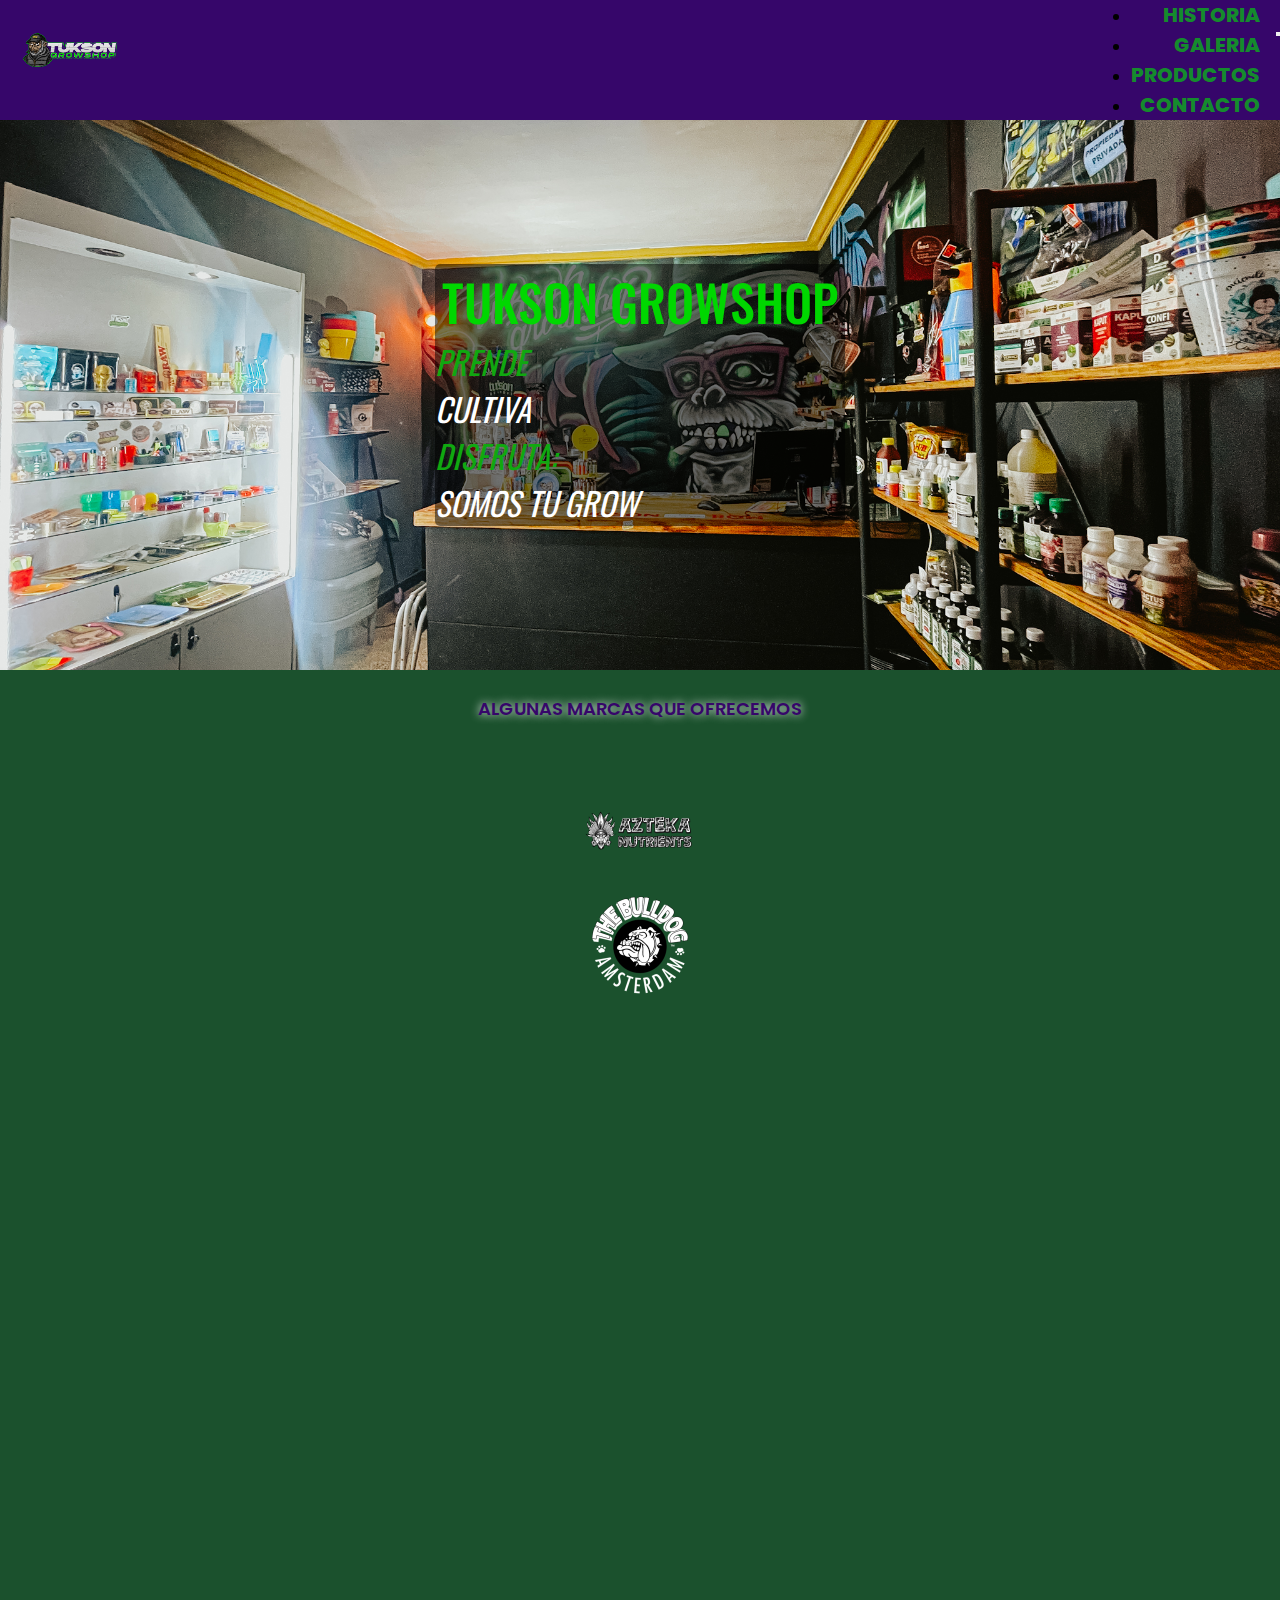
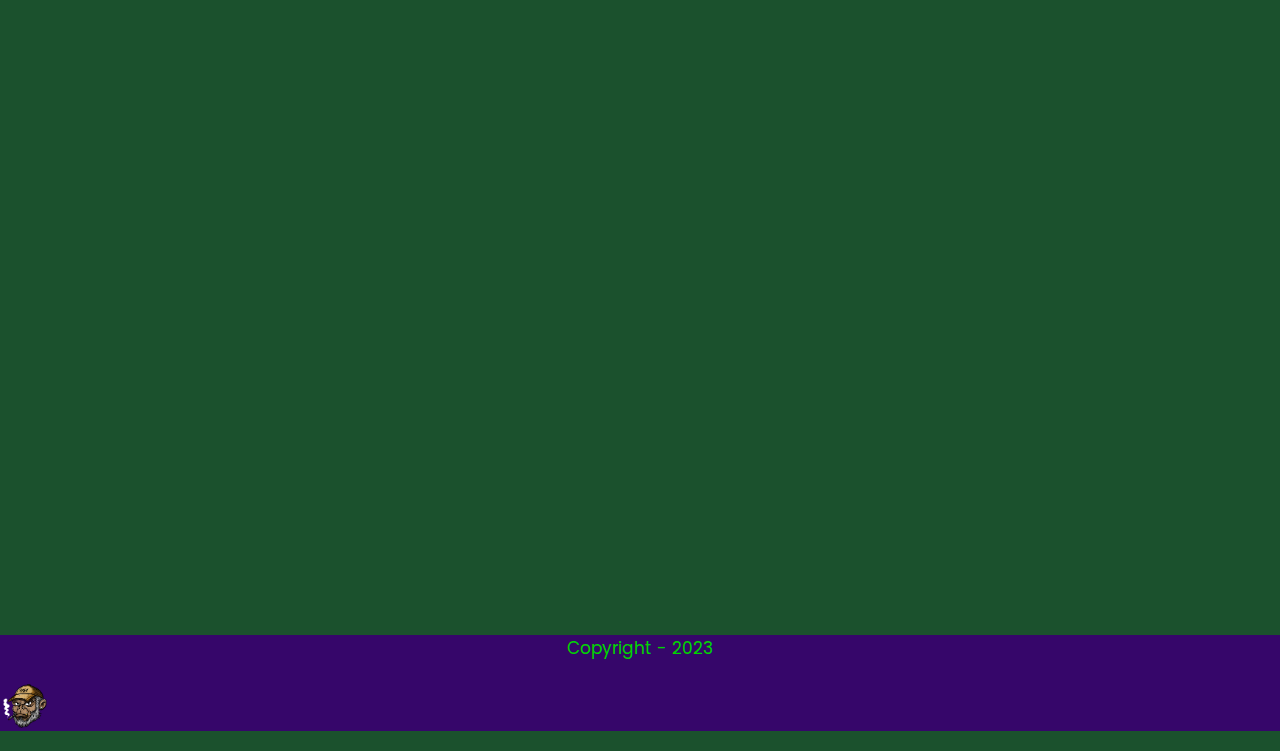
<file: index.html>
<!DOCTYPE html>
<html lang="es">

<head>
    <meta charset="UTF-8">
    <meta name="viewport" content="width=device-width, initial-scale=1.0">
    <meta name="description" content="Tukson Growshop es una tienda especializada en artículos para cultivo, ocio y más. Te animamos a ver nuestros productos, los cuales son de primera calidad">
    <!-- font awesome inicia -->
    <link rel="stylesheet" href="https://cdnjs.cloudflare.com/ajax/libs/font-awesome/6.4.2/css/all.min.css"
        integrity="sha512-z3gLpd7yknf1YoNbCzqRKc4qyor8gaKU1qmn+CShxbuBusANI9QpRohGBreCFkKxLhei6S9CQXFEbbKuqLg0DA=="
        crossorigin="anonymous" referrerpolicy="no-referrer" />
    <!-- font awesome fin -->
    <!-- bootstrap inicia -->
    <link href="https://cdn.jsdelivr.net/npm/bootstrap@5.3.2/dist/css/bootstrap.min.css" rel="stylesheet"
        integrity="sha384-T3c6CoIi6uLrA9TneNEoa7RxnatzjcDSCmG1MXxSR1GAsXEV/Dwwykc2MPK8M2HN" crossorigin="anonymous">
    <!-- bootstrap fin -->
    <!-- animate inicio -->
    <link rel="stylesheet" href="https://cdnjs.cloudflare.com/ajax/libs/animate.css/4.1.1/animate.min.css" integrity="sha512-c42qTSw/wPZ3/5LBzD+Bw5f7bSF2oxou6wEb+I/lqeaKV5FDIfMvvRp772y4jcJLKuGUOpbJMdg/BTl50fJYAw==" crossorigin="anonymous" referrerpolicy="no-referrer" />
    <!-- animate fin -->
    <link rel="stylesheet" href="styles.css">
    <link rel="icon" href="img/favicon.ico">
    <title>Tukson Growshop</title>
</head>

<body>
    <header class="sticky-top">
        <!-- logo header inicio -->
        <a class="logoHeader" href="#"></a>
        <!-- logo header fin -->
        <!-- navbar header inicio -->
        <nav class="navbar navbar-expand-md navbar-dark">
            <div class="container-fluid justify-content-end">
                <button class="navbar-toggler boton-barras" type="button" data-bs-toggle="collapse"
                    data-bs-target="#collapsibleNavbar">
                    <i class="fa-solid fa-bars-staggered fa-rotate-180 burguer"></i>
                </button>
                <div class="collapse navbar-collapse" id="collapsibleNavbar">
                    <ul class="navbar-nav">
                        <li class="nav-item">
                            <a class="nav-link" href="./pages/historia.html">Historia</a>
                        </li>
                        <li class="nav-item">
                            <a class="nav-link" href="./pages/galeria.html">Galeria</a>
                        </li>
                        <li class="nav-item">
                            <a class="nav-link" href="./pages/productos.html">Productos</a>
                        </li>
                        <li class="nav-item">
                            <a class="nav-link" href="./pages/contacto.html">Contacto</a>
                        </li>
                    </ul>
                </div>
            </div>
        </nav>
        <!-- navbar header fin -->
    </header>
    <main>
        <!-- fondo y slogan inicio -->
        <section class="fondo">
            <div class="d-flex flex-column justify-content-center align-items-center slogan">
                <h1>TUKSON GROWSHOP</h1>
                <p class="pt-5">PRENDE</p>
                <span>CULTIVA</span>
                <p>DISFRUTA:</p>
                <span>SOMOS TU GROW</spanp>
            </div>
        </section>
        <!-- fondo y slogan fin -->
        <!-- maracas inicio -->
        <section class="marcas">
            <h2 class="tituloMarcas">Algunas marcas que ofrecemos</h2>
            <div class="container-fluid d-flex flex-column justify-content-evenly logos-marcas">
                <div class="row justify-content-center">
                    <div class="col-5 col-sm-3 col-md-2 celda">
                        <img class="caja-png wow animate__zoomIn" data-wow-duration="1s" src="img/marcas/AXTEKA.png" alt="logo AXTEKA">
                    </div>
                    <div class="col-5 col-sm-3 col-md-2 celda">
                        <img class="caja-png wow animate__zoomIn" data-wow-duration="1s" src="img/marcas/bulldog.png" alt="logo bulldog">
                    </div>
                    <div class="col-5 col-sm-3 col-md-2 celda">
                        <img class="caja-png wow animate__zoomIn" data-wow-duration="1s" src="img/marcas/elements.png" alt="logo elements">
                    </div>
                    <div class="col-5 col-sm-3 col-md-2 celda">
                        <img class="caja-png wow animate__zoomIn" data-wow-duration="1s" src="img/marcas/gizeh.png" alt="logo gizeh">
                    </div>
                    <div class="col-5 col-sm-3 col-md-2 celda">
                        <img class="caja-png wow animate__zoomIn" data-wow-duration="1s" src="img/marcas/LION.png" alt="logo LION">
                    </div>
                    <div class="col-5 col-sm-3 col-md-2 celda">
                        <img class="caja-png wow animate__zoomIn" data-wow-duration="1s" src="img/marcas/NAMASTE.png" alt="logo NAMASTE">
                    </div>
                    <div class="col-5 col-sm-3 col-md-2 celda">
                        <img class="caja-png wow animate__zoomIn" data-wow-duration="1s" src="img/marcas/OCB.png" alt="logo OCB">
                    </div>
                    <div class="col-5 col-sm-3 col-md-2 celda">
                        <img class="caja-png wow animate__zoomIn" data-wow-duration="1s" src="img/marcas/RAW.png" alt="logo RAW">
                    </div>
                    <div class="col-5 col-sm-3 col-md-2 celda">
                        <img class="caja-png wow animate__zoomIn" data-wow-duration="1s" src="img/marcas/STAMP.png" alt="logo STAMP">
                    </div>
                    <div class="col-5 col-sm-3 col-md-2 celda">
                        <img class="caja-png wow animate__zoomIn" data-wow-duration="1s" src="img/marcas/TOPCROP.png" alt="logo TOPCROP">
                    </div>
                    <div class="col-5 col-sm-3 col-md-2 celda">
                        <img class="caja-png wow animate__zoomIn" data-wow-duration="1s" src="img/marcas/TREEMIX.png" alt="logo TREEMIX">
                    </div>
                    <div class="col-5 col-sm-3 col-md-2 celda">
                        <img class="caja-png wow animate__zoomIn" data-wow-duration="1s" src="img/marcas/VAMP.png" alt="logo VAMP">
                    </div>

                </div>
            </div>
        </section>
        <!-- maracas fin -->
    </main>
    <footer class="container-fluid">
        <div class="row align-items-center justify-content-around">
            <p class="col cr">Copyright - 2023</p>
            <div class="col links d-flex justify-content-evenly m-0 p-0">
                <a href="https://www.instagram.com/tuksongrowshop/" target="_blank"><i
                        class="fa-brands fa-instagram"></i></a>
                <a href="#"><i class="fa-brands fa-tiktok"></i></a>
                <a href="#"><i class="fa-brands fa-whatsapp"></i></a>
            </div>
            <div class="logoFooter col"></div>
        </div>
    </footer>
    <script src="https://cdn.jsdelivr.net/npm/bootstrap@5.3.2/dist/js/bootstrap.bundle.min.js"
        integrity="sha384-C6RzsynM9kWDrMNeT87bh95OGNyZPhcTNXj1NW7RuBCsyN/o0jlpcV8Qyq46cDfL"
        crossorigin="anonymous"></script>
    <script src="js/wow.min.js"></script>
    <script>
        new WOW().init();
    </script>
</body>

</html>
</file>
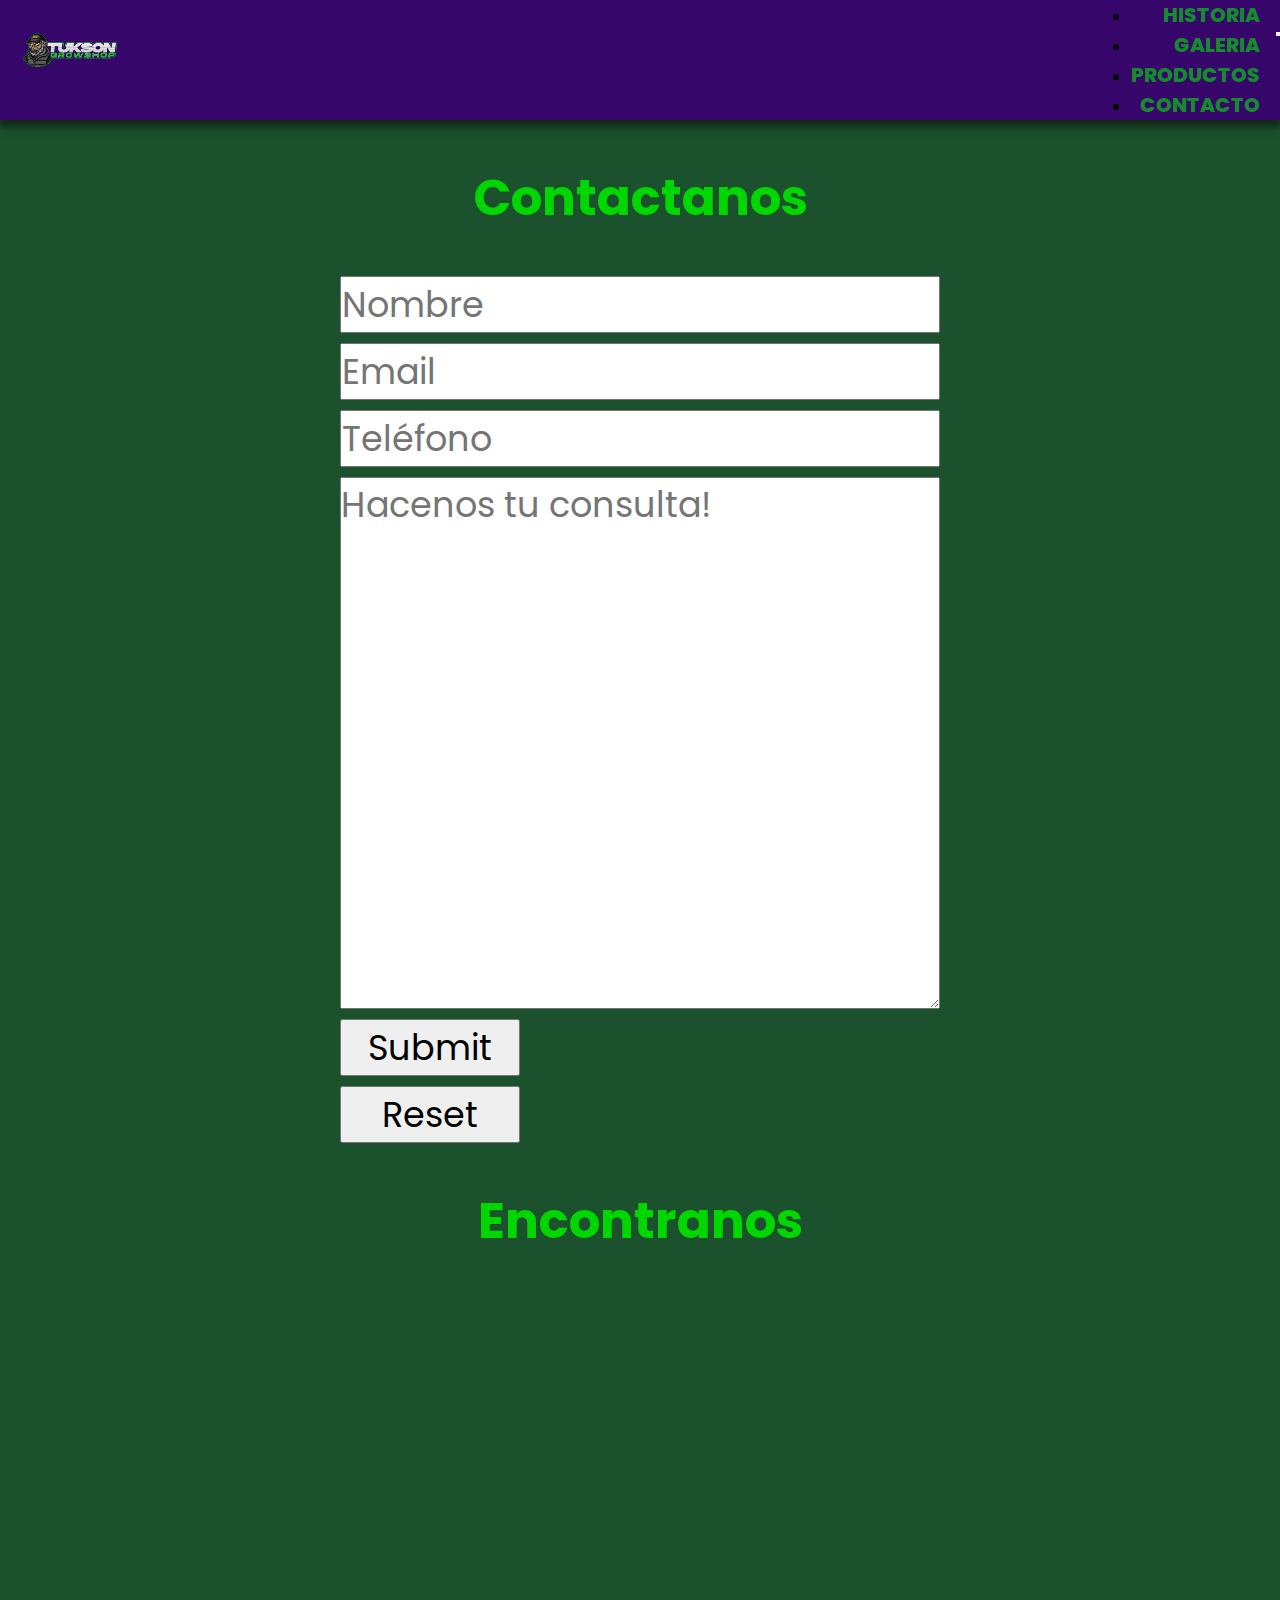
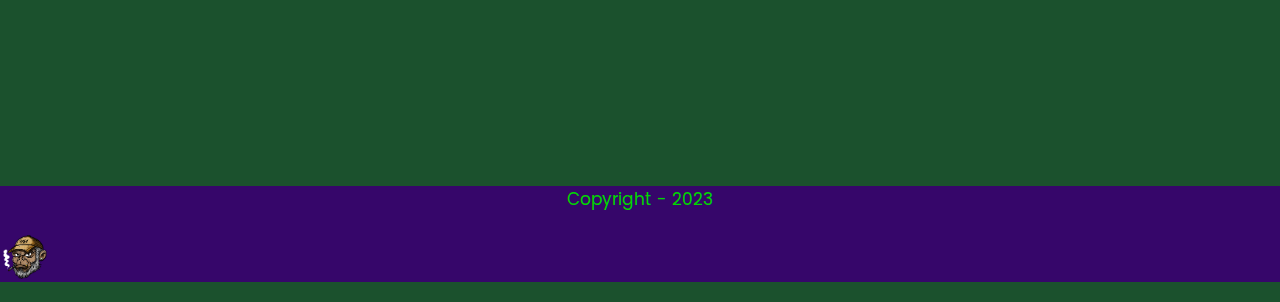
<file: pages/contacto.html>
<!DOCTYPE html>
<html lang="es">
<head>
    <meta charset="UTF-8">
    <meta name="viewport" content="width=device-width, initial-scale=1.0">
    <!-- font awesome inicia -->
    <link rel="stylesheet" href="https://cdnjs.cloudflare.com/ajax/libs/font-awesome/6.4.2/css/all.min.css" integrity="sha512-z3gLpd7yknf1YoNbCzqRKc4qyor8gaKU1qmn+CShxbuBusANI9QpRohGBreCFkKxLhei6S9CQXFEbbKuqLg0DA==" crossorigin="anonymous" referrerpolicy="no-referrer" />
    <!-- font awesome fin -->
    <!-- bootstrap inicia -->
    <link href="https://cdn.jsdelivr.net/npm/bootstrap@5.3.2/dist/css/bootstrap.min.css" rel="stylesheet" integrity="sha384-T3c6CoIi6uLrA9TneNEoa7RxnatzjcDSCmG1MXxSR1GAsXEV/Dwwykc2MPK8M2HN" crossorigin="anonymous">
    <!-- bootstrap fin -->
    <link rel="stylesheet" href="../styles.css">
    <link rel="icon" href="../img/favicon.ico">
    <title>Contacto | Tukson Growshop</title>
</head>
<body>
    <header class="sticky-top">
        <a class="logoHeader" href="../index.html"></a>
        <nav class="navbar navbar-expand-md navbar-dark">
            <div class="container-fluid justify-content-end">
                <button class="navbar-toggler boton-barras" type="button" data-bs-toggle="collapse" data-bs-target="#collapsibleNavbar">
                    <i class="fa-solid fa-bars-staggered fa-rotate-180 burguer"></i>
                </button>
                <div class="collapse navbar-collapse" id="collapsibleNavbar">
                    <ul class="navbar-nav">
                        <li class="nav-item">
                            <a class="nav-link" href="historia.html">Historia</a>
                        </li>
                        <li class="nav-item">
                            <a class="nav-link" href="galeria.html">Galeria</a>
                        </li>
                        <li class="nav-item">
                            <a class="nav-link" href="productos.html">Productos</a>
                        </li>
                        <li class="nav-item">
                            <a class="nav-link" href="#">Contacto</a>
                        </li>
                    </ul>
                </div>
            </div>
        </nav>
    </header> 
    <main>
        <form action="">
            <h2>Contactanos</h2>
            <input type="text" placeholder="Nombre">
            <input type="email" placeholder="Email">
            <input type="number" placeholder="Teléfono">
            <textarea cols="30" rows="10" placeholder="Hacenos tu consulta!"></textarea>
            <input type="submit" class="boton">
            <input type="reset" class="boton">
        </form>
        <h2>Encontranos</h2>
        <iframe src="https://www.google.com/maps/embed?pb=!1m18!1m12!1m3!1d3280.9308821905133!2d-58.68124492338296!3d-34.68169386162193!2m3!1f0!2f0!3f0!3m2!1i1024!2i768!4f13.1!3m3!1m2!1s0x95bcc092c7767a6b%3A0x903f2ff7049a3bbf!2sCHE%2C%20Av.%20Eva%20Per%C3%B3n%202947%2C%20B1716%20San%20Antonio%20de%20Padua%2C%20Provincia%20de%20Buenos%20Aires!5e0!3m2!1ses-419!2sar!4v1696741029956!5m2!1ses-419!2sar" width="600" height="450" style="border:0;" allowfullscreen="" loading="lazy" referrerpolicy="no-referrer-when-downgrade"></iframe>
    </main>
    <footer class="container-fluid">
        <div class="row align-items-center justify-content-around">
            <p class="col cr">Copyright - 2023</p>
            <div class="col links d-flex justify-content-evenly m-0 p-0">
                <a href="https://www.instagram.com/tuksongrowshop/" target="_blank"><i class="fa-brands fa-instagram"></i></a>
                <a href="#"><i class="fa-brands fa-tiktok"></i></a>
                <a href="#"><i class="fa-brands fa-whatsapp"></i></a>
            </div>
            <div class="logoFooter col"></div>  
        </div>
    </footer>
    <script src="https://cdn.jsdelivr.net/npm/bootstrap@5.3.2/dist/js/bootstrap.bundle.min.js" integrity="sha384-C6RzsynM9kWDrMNeT87bh95OGNyZPhcTNXj1NW7RuBCsyN/o0jlpcV8Qyq46cDfL" crossorigin="anonymous"></script>
</body>
</html>
</file>
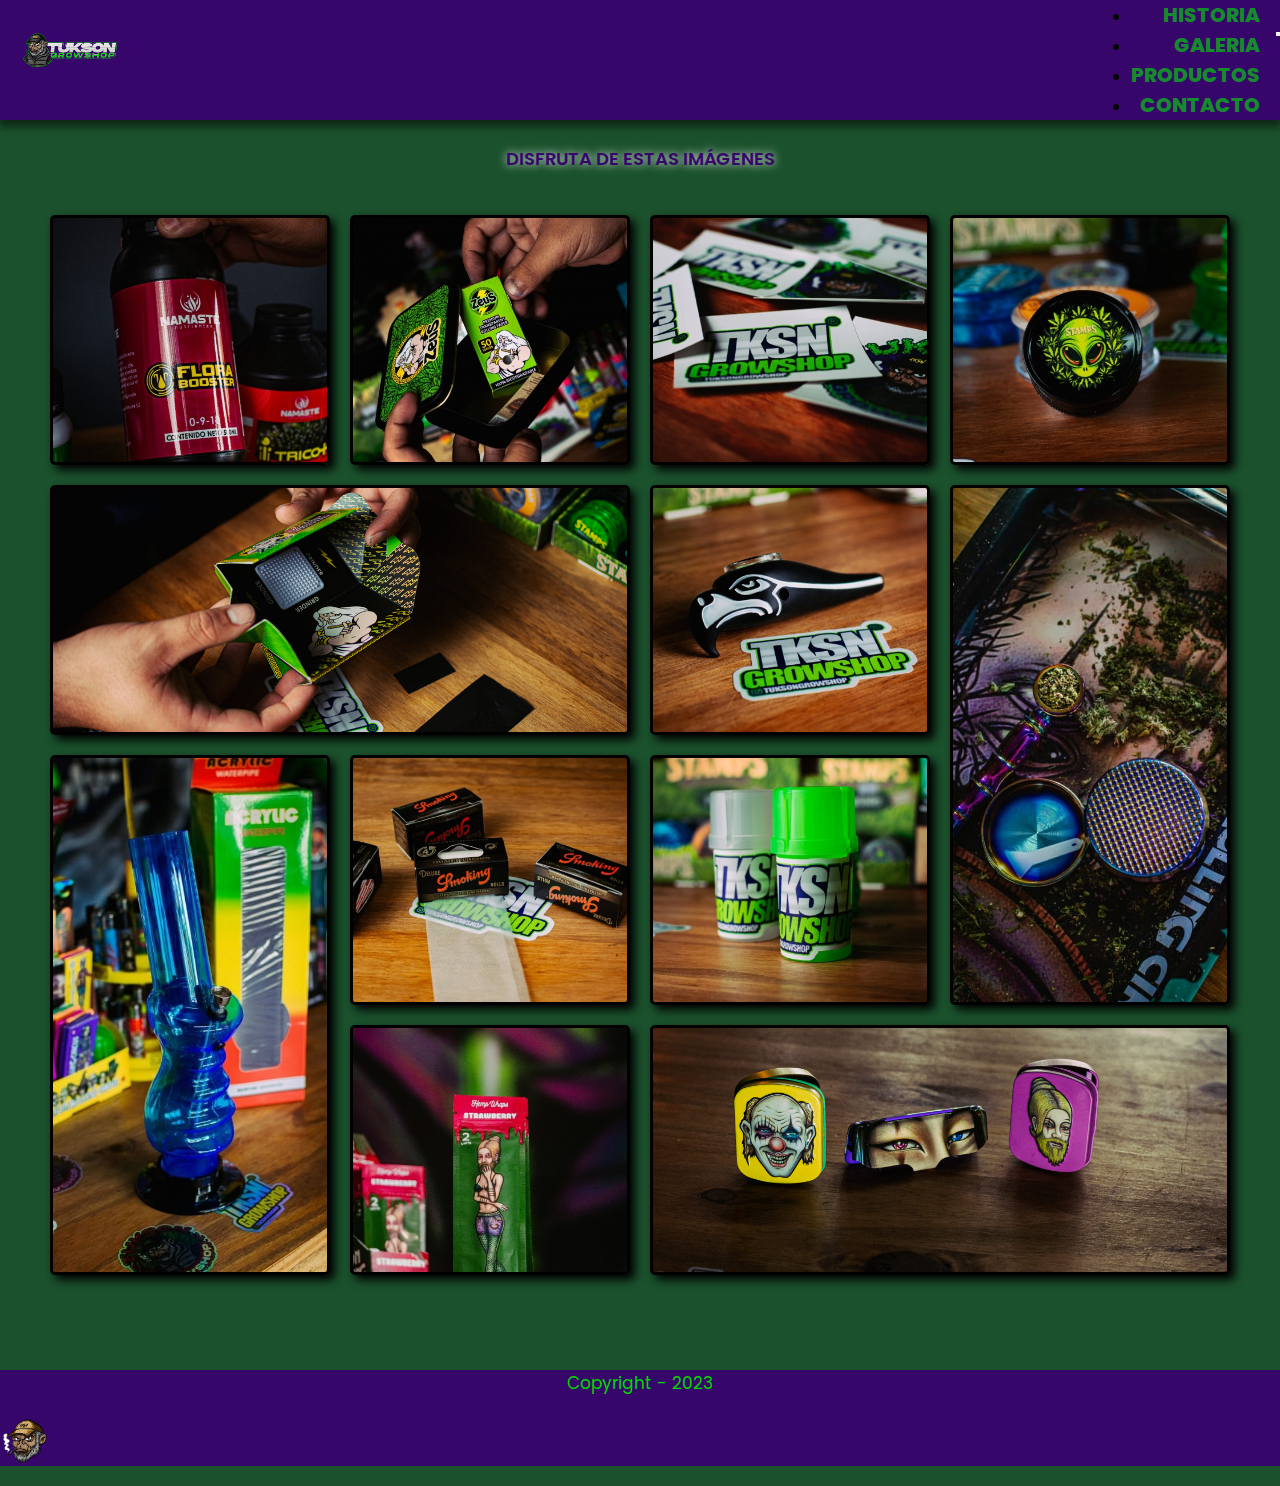
<file: pages/galeria.html>
<!DOCTYPE html>
<html lang="es">
<head>
    <meta charset="UTF-8">
    <meta name="viewport" content="width=device-width, initial-scale=1.0">
    <meta name="description" content="Te mostramos un poco de nuestro local, articulos y fotos varias">
    <!-- font awesome inicia -->
    <link rel="stylesheet" href="https://cdnjs.cloudflare.com/ajax/libs/font-awesome/6.4.2/css/all.min.css" integrity="sha512-z3gLpd7yknf1YoNbCzqRKc4qyor8gaKU1qmn+CShxbuBusANI9QpRohGBreCFkKxLhei6S9CQXFEbbKuqLg0DA==" crossorigin="anonymous" referrerpolicy="no-referrer" />
    <!-- font awesome fin -->
    <!-- bootstrap inicia -->
    <link href="https://cdn.jsdelivr.net/npm/bootstrap@5.3.2/dist/css/bootstrap.min.css" rel="stylesheet" integrity="sha384-T3c6CoIi6uLrA9TneNEoa7RxnatzjcDSCmG1MXxSR1GAsXEV/Dwwykc2MPK8M2HN" crossorigin="anonymous">
    <!-- bootstrap fin -->
    <link rel="stylesheet" href="../styles.css">
    <link rel="icon" href="../img/favicon.ico">
    <title>Galeria | Tukson Growshop</title>
</head>
<body>
    <header class="sticky-top">
        <a class="logoHeader" href="../index.html"></a>
        <nav class="navbar navbar-expand-md navbar-dark">
            <div class="container-fluid justify-content-end">
                <button class="navbar-toggler boton-barras" type="button" data-bs-toggle="collapse" data-bs-target="#collapsibleNavbar">
                    <i class="fa-solid fa-bars-staggered fa-rotate-180 burguer"></i>
                </button>
                <div class="collapse navbar-collapse" id="collapsibleNavbar">
                    <ul class="navbar-nav">
                        <li class="nav-item">
                            <a class="nav-link" href="historia.html">Historia</a>
                        </li>
                        <li class="nav-item">
                            <a class="nav-link" href="#">Galeria</a>
                        </li>
                        <li class="nav-item">
                            <a class="nav-link" href="productos.html">Productos</a>
                        </li>
                        <li class="nav-item">
                            <a class="nav-link" href="contacto.html">Contacto</a>
                        </li>
                    </ul>
                </div>
            </div>
        </nav>
    </header> 
    <main>
        <h1 class="titulo-galeria">Disfruta de estas imágenes</h1>
        <section class="imagenes-container">
            <div class="img1 anim"></div>
            <div class="img2 anim"></div>
            <div class="img3 anim"></div>
            <div class="img4 anim"></div>
            <div class="img5 anim"></div>
            <div class="img6 anim"></div>
            <div class="img7 anim"></div>
            <div class="img8 anim"></div>
            <div class="img9 anim"></div>
            <div class="img10 anim"></div>
            <div class="img11 anim"></div>
            <div class="img12 anim"></div>
        </section>
    </main>
    <footer class="container-fluid">
        <div class="row align-items-center justify-content-around">
            <p class="col cr">Copyright - 2023</p>
            <div class="col links d-flex justify-content-evenly m-0 p-0">
                <a href="https://www.instagram.com/tuksongrowshop/" target="_blank"><i class="fa-brands fa-instagram"></i></a>
                <a href="#"><i class="fa-brands fa-tiktok"></i></a>
                <a href="#"><i class="fa-brands fa-whatsapp"></i></a>
            </div>
            <div class="logoFooter col"></div>  
        </div>
    </footer>
    <script src="https://cdn.jsdelivr.net/npm/bootstrap@5.3.2/dist/js/bootstrap.bundle.min.js" integrity="sha384-C6RzsynM9kWDrMNeT87bh95OGNyZPhcTNXj1NW7RuBCsyN/o0jlpcV8Qyq46cDfL" crossorigin="anonymous"></script>
</body>
</html>
</file>
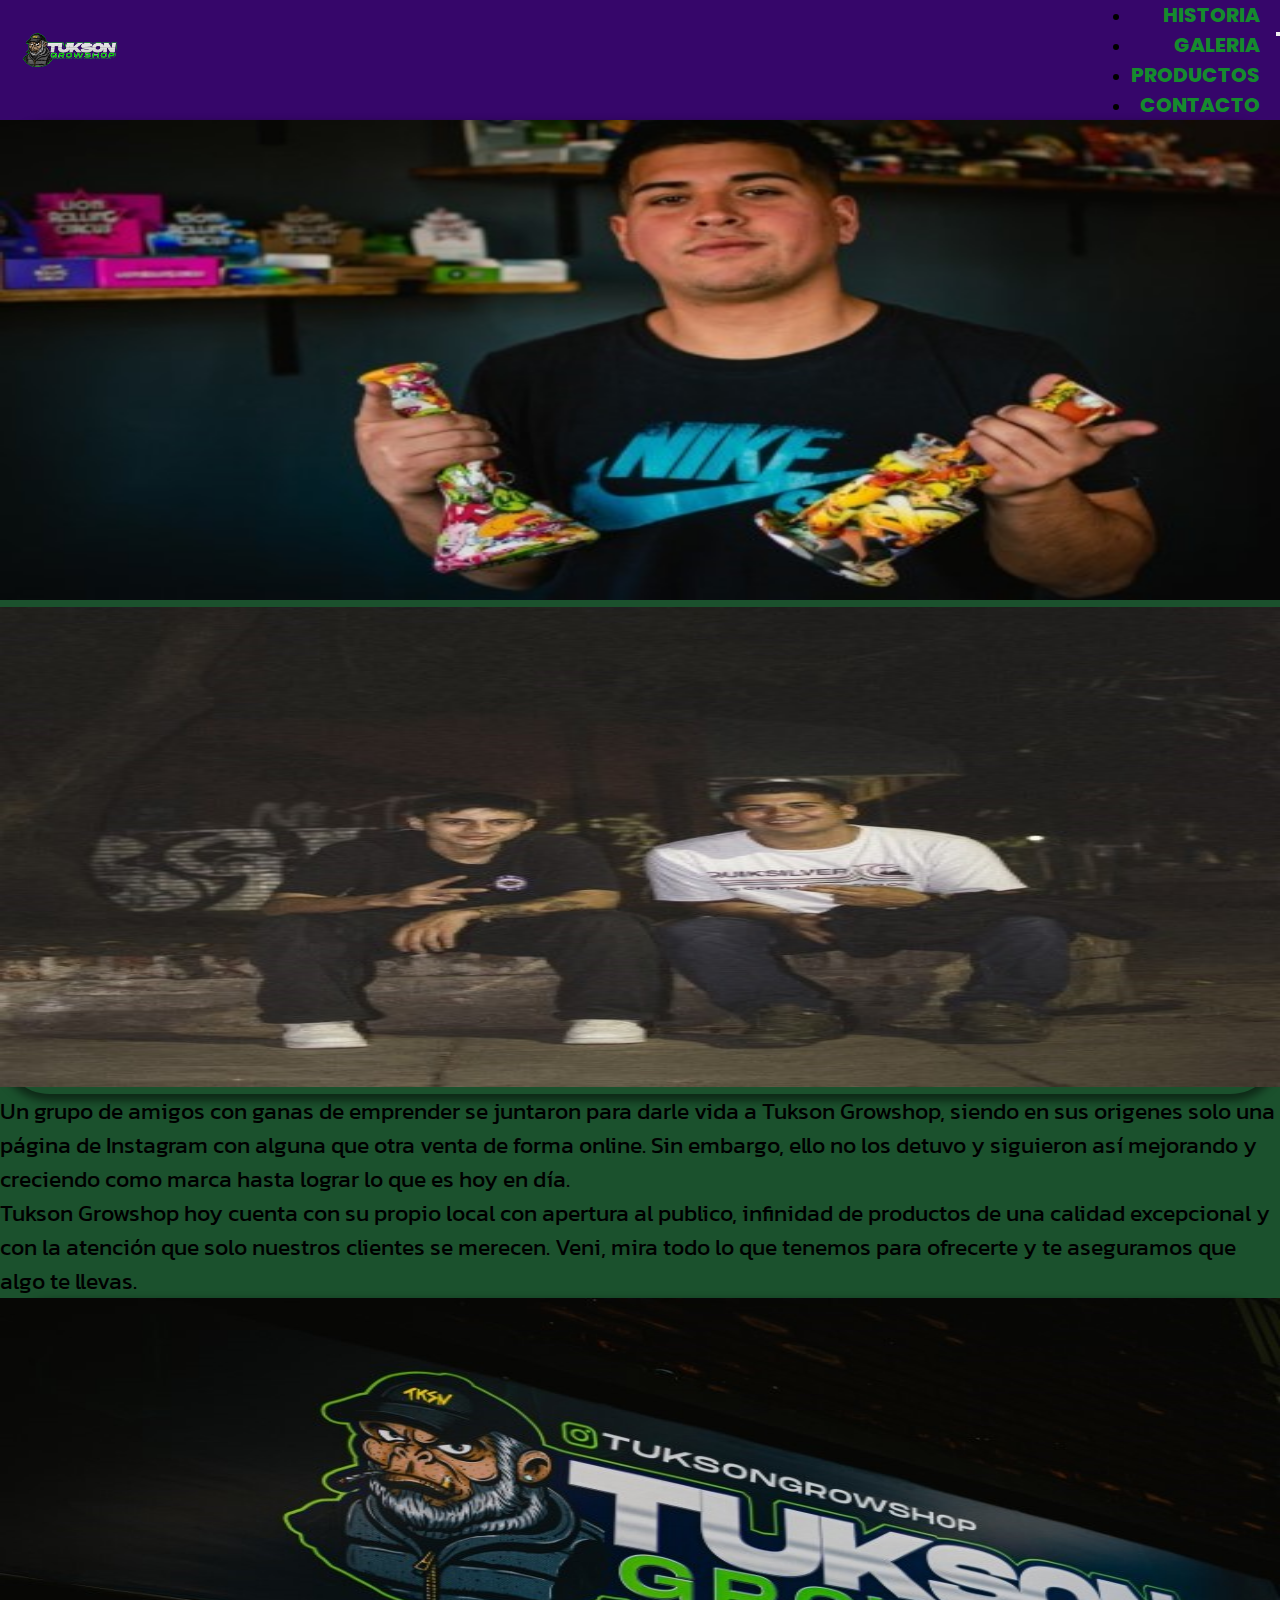
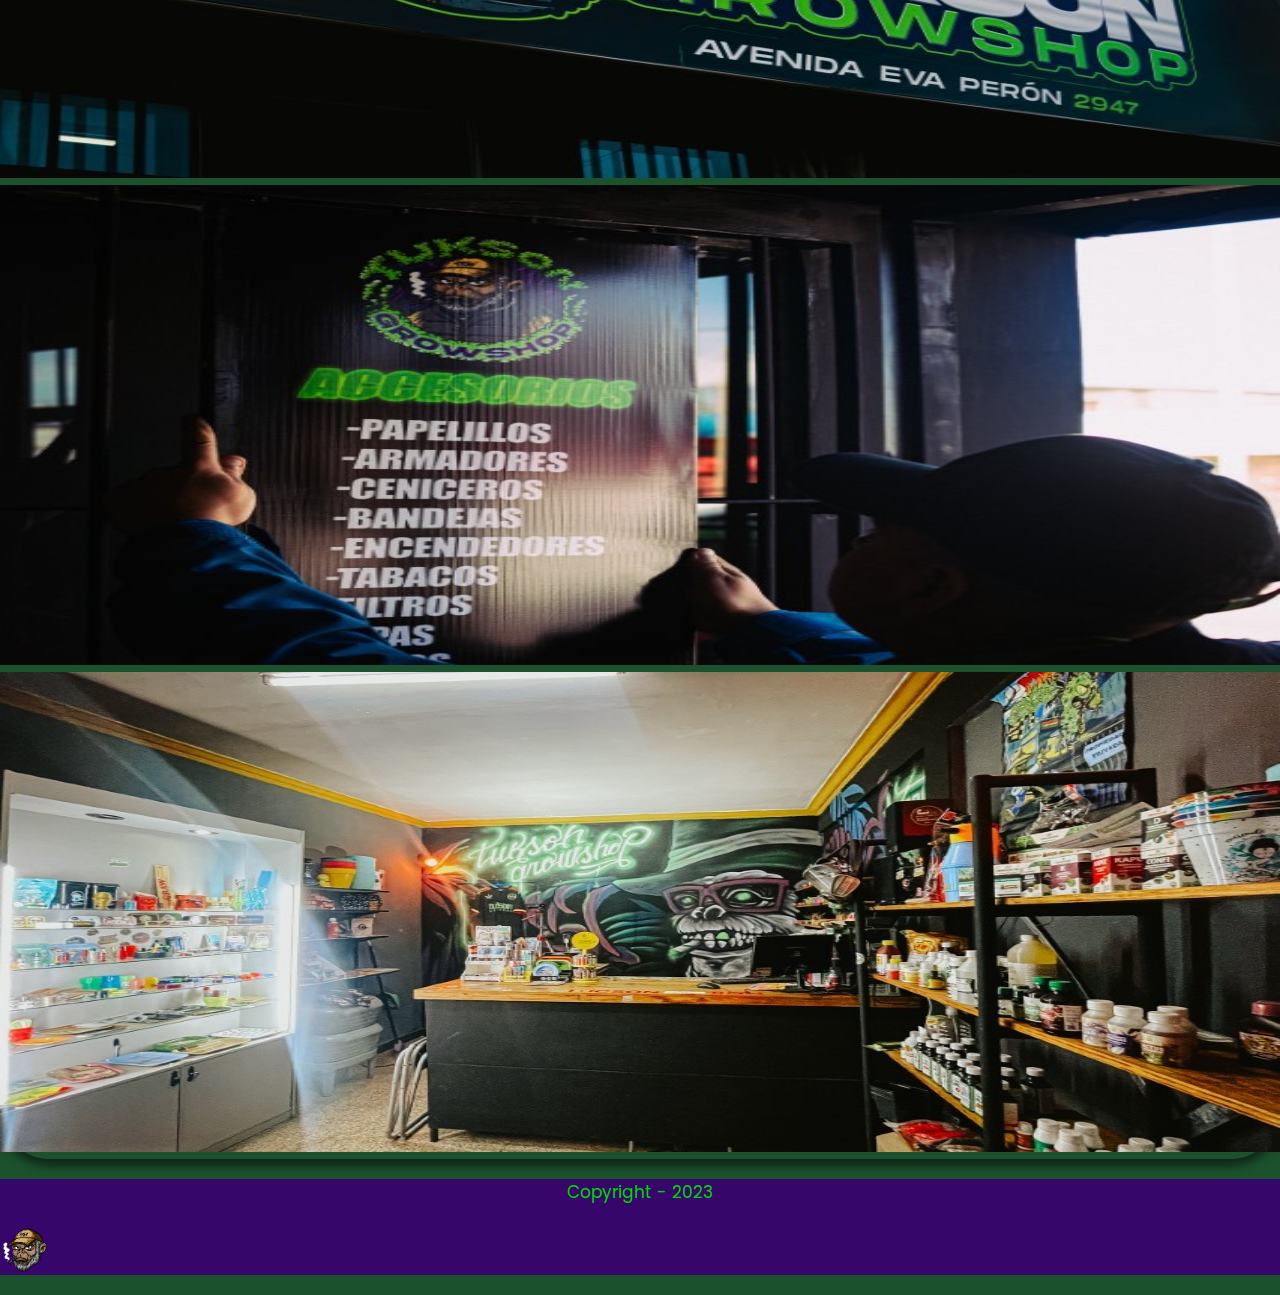
<file: pages/historia.html>
<!DOCTYPE html>
<html lang="es">
<head>
    <meta charset="UTF-8">
    <meta name="viewport" content="width=device-width, initial-scale=1.0">
    <meta name="description" content="Conoce un poco de nuestros inicios y como con el paso del tiempo fuimos avanzando hasta tener nuestro local a la calle">
    <!-- font awesome inicia -->
    <link rel="stylesheet" href="https://cdnjs.cloudflare.com/ajax/libs/font-awesome/6.4.2/css/all.min.css" integrity="sha512-z3gLpd7yknf1YoNbCzqRKc4qyor8gaKU1qmn+CShxbuBusANI9QpRohGBreCFkKxLhei6S9CQXFEbbKuqLg0DA==" crossorigin="anonymous" referrerpolicy="no-referrer" />
    <!-- font awesome fin -->
    <!-- bootstrap inicia -->
    <link href="https://cdn.jsdelivr.net/npm/bootstrap@5.3.2/dist/css/bootstrap.min.css" rel="stylesheet" integrity="sha384-T3c6CoIi6uLrA9TneNEoa7RxnatzjcDSCmG1MXxSR1GAsXEV/Dwwykc2MPK8M2HN" crossorigin="anonymous">
    <!-- bootstrap fin -->
    <link rel="stylesheet" href="../styles.css">
    <link rel="icon" href="../img/favicon.ico">
    <title>Historia | Tukson Growshop</title>
</head>
<body>
    <header class="sticky-top">
        <a class="logoHeader" href="../index.html"></a>
        <nav class="navbar navbar-expand-md navbar-dark">
            <div class="container-fluid justify-content-end">
                <button class="navbar-toggler boton-barras" type="button" data-bs-toggle="collapse" data-bs-target="#collapsibleNavbar">
                    <i class="fa-solid fa-bars-staggered fa-rotate-180 burguer"></i>
                </button>
                <div class="collapse navbar-collapse" id="collapsibleNavbar">
                    <ul class="navbar-nav">
                        <li class="nav-item">
                            <a class="nav-link" href="#">Historia</a>
                        </li>
                        <li class="nav-item">
                            <a class="nav-link" href="galeria.html">Galeria</a>
                        </li>
                        <li class="nav-item">
                            <a class="nav-link" href="productos.html">Productos</a>
                        </li>
                        <li class="nav-item">
                            <a class="nav-link" href="contacto.html">Contacto</a>
                        </li>
                    </ul>
                </div>
            </div>
        </nav>
    </header> 
    <main>
        <section class="row">
            <div id="carrusel-amigos" class="carousel slide col-md-6" data-bs-ride="carousel">
                <div class="carousel-inner">
                    <div class="carousel-item active">
                        <img src="../img/historia - amigos/DSC_0079.jpg" class="d-block img-size" alt="amigos 1">
                    </div>
                    <div class="carousel-item">
                        <img src="../img/historia - amigos/DSC_5336.jpg" class="d-block img-size" alt="amigos 2">
                    </div>
                </div>
            </div>
            <p class="col-md-6 d-flex align-items-center texto-hist">Un grupo de amigos con ganas de emprender se juntaron para darle vida a Tukson Growshop, siendo en sus origenes solo una página de Instagram con alguna que otra venta de forma online. Sin embargo, ello no los detuvo y siguieron así mejorando y creciendo como marca hasta lograr lo que es hoy en día.</p>
        </section>
        <section class="row">
            <p class="col-md-6 d-flex align-items-center texto-hist">Tukson Growshop hoy cuenta con su propio local con apertura al publico, infinidad de productos de una calidad excepcional y con la atención que solo nuestros clientes se merecen. Veni, mira todo lo que tenemos para ofrecerte y te aseguramos que algo te llevas.</p>
            <div id="carrusel-local" class="carousel slide col-md-6" data-bs-ride="carousel">
                <div class="carousel-inner">
                    <div class="carousel-item active">
                        <img src="../img/historia - local/DSC_0145.jpg" class="d-block img-size" alt="amigos 1">
                    </div>
                    <div class="carousel-item">
                        <img src="../img/historia - local/DSC_9602.jpg" class="d-block img-size" alt="amigos 2">
                    </div>
                    <div class="carousel-item">
                        <img src="../img/historia - local/IMG_2661_jpg.jpg" class="d-block img-size" alt="amigos 3">
                    </div>
                </div>
            </div>
        </section>
    </main>
    <footer class="container-fluid">
        <div class="row align-items-center justify-content-around">
            <p class="col cr">Copyright - 2023</p>
            <div class="col links d-flex justify-content-evenly m-0 p-0">
                <a href="https://www.instagram.com/tuksongrowshop/" target="_blank"><i class="fa-brands fa-instagram"></i></a>
                <a href="#"><i class="fa-brands fa-tiktok"></i></a>
                <a href="#"><i class="fa-brands fa-whatsapp"></i></a>
            </div>
            <div class="logoFooter col"></div>  
        </div>
    </footer>
    <script src="https://cdn.jsdelivr.net/npm/bootstrap@5.3.2/dist/js/bootstrap.bundle.min.js" integrity="sha384-C6RzsynM9kWDrMNeT87bh95OGNyZPhcTNXj1NW7RuBCsyN/o0jlpcV8Qyq46cDfL" crossorigin="anonymous"></script>
</body>
</html>
</file>
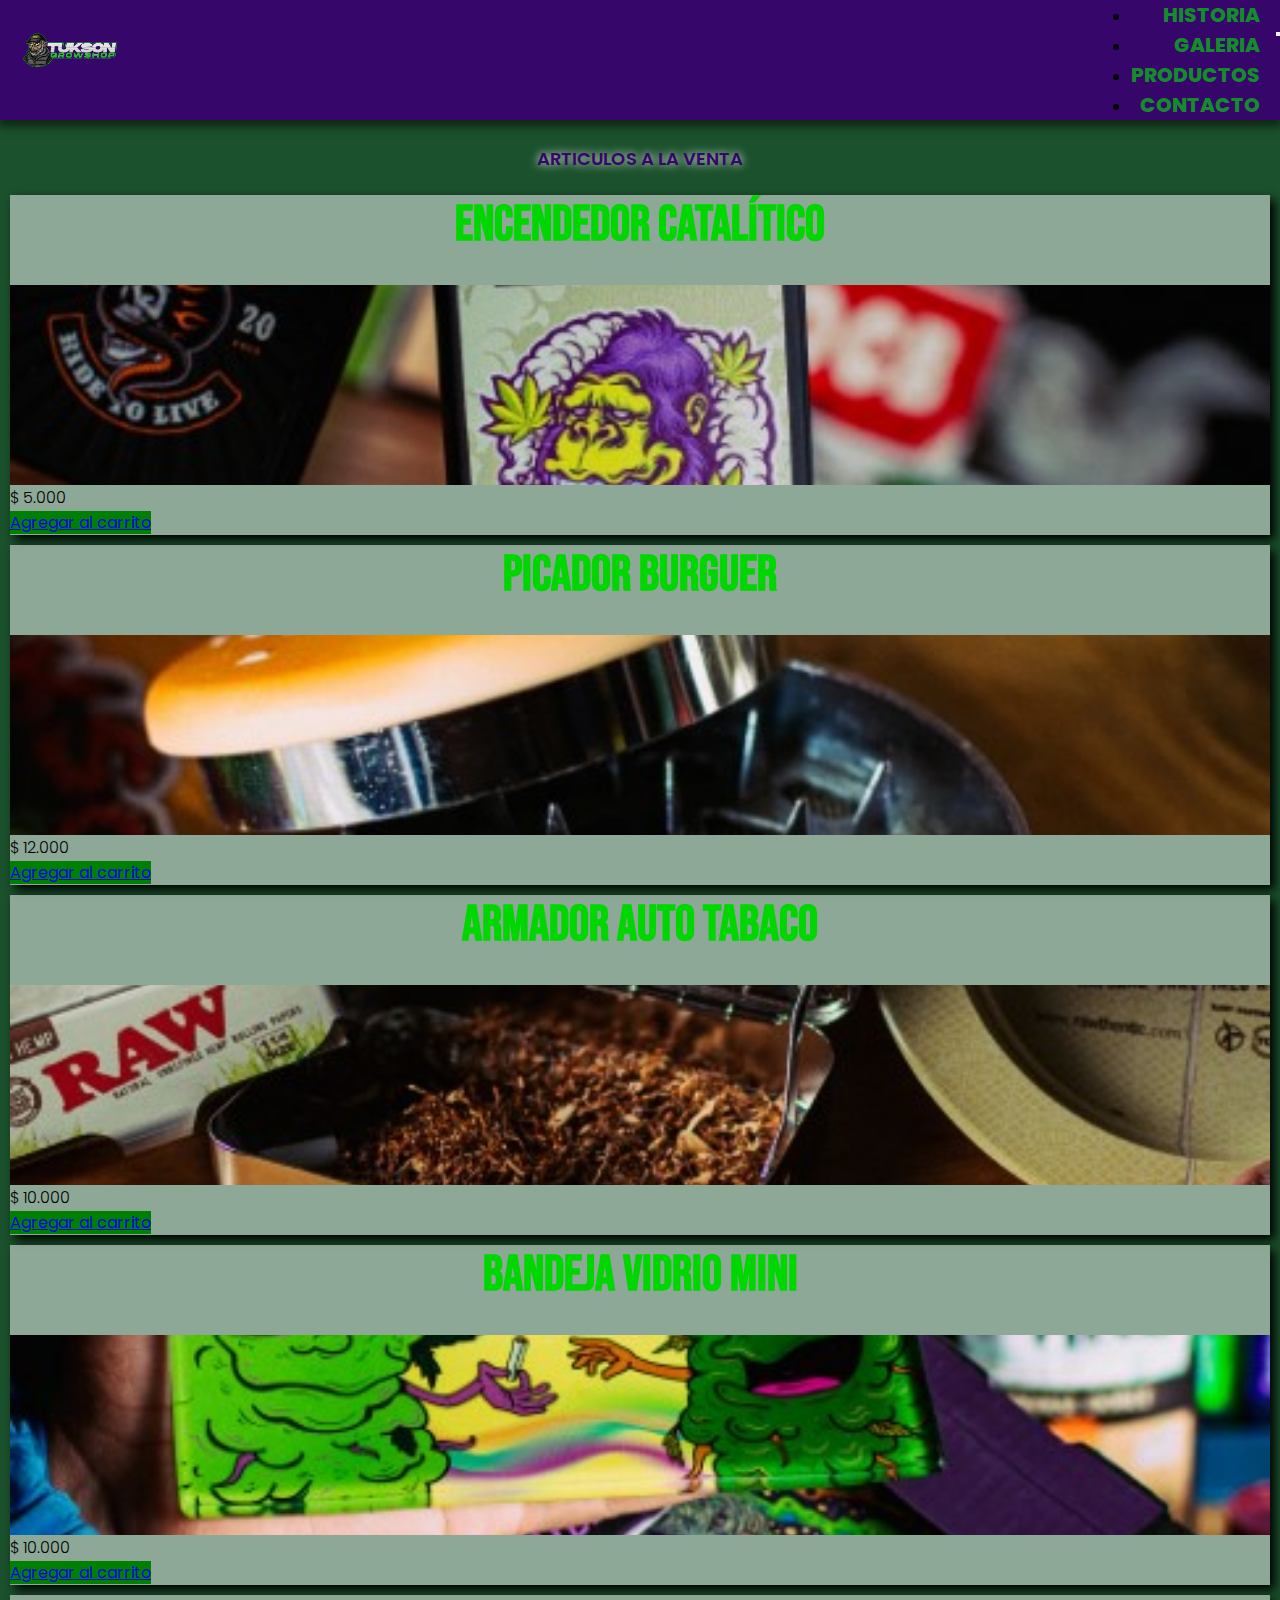
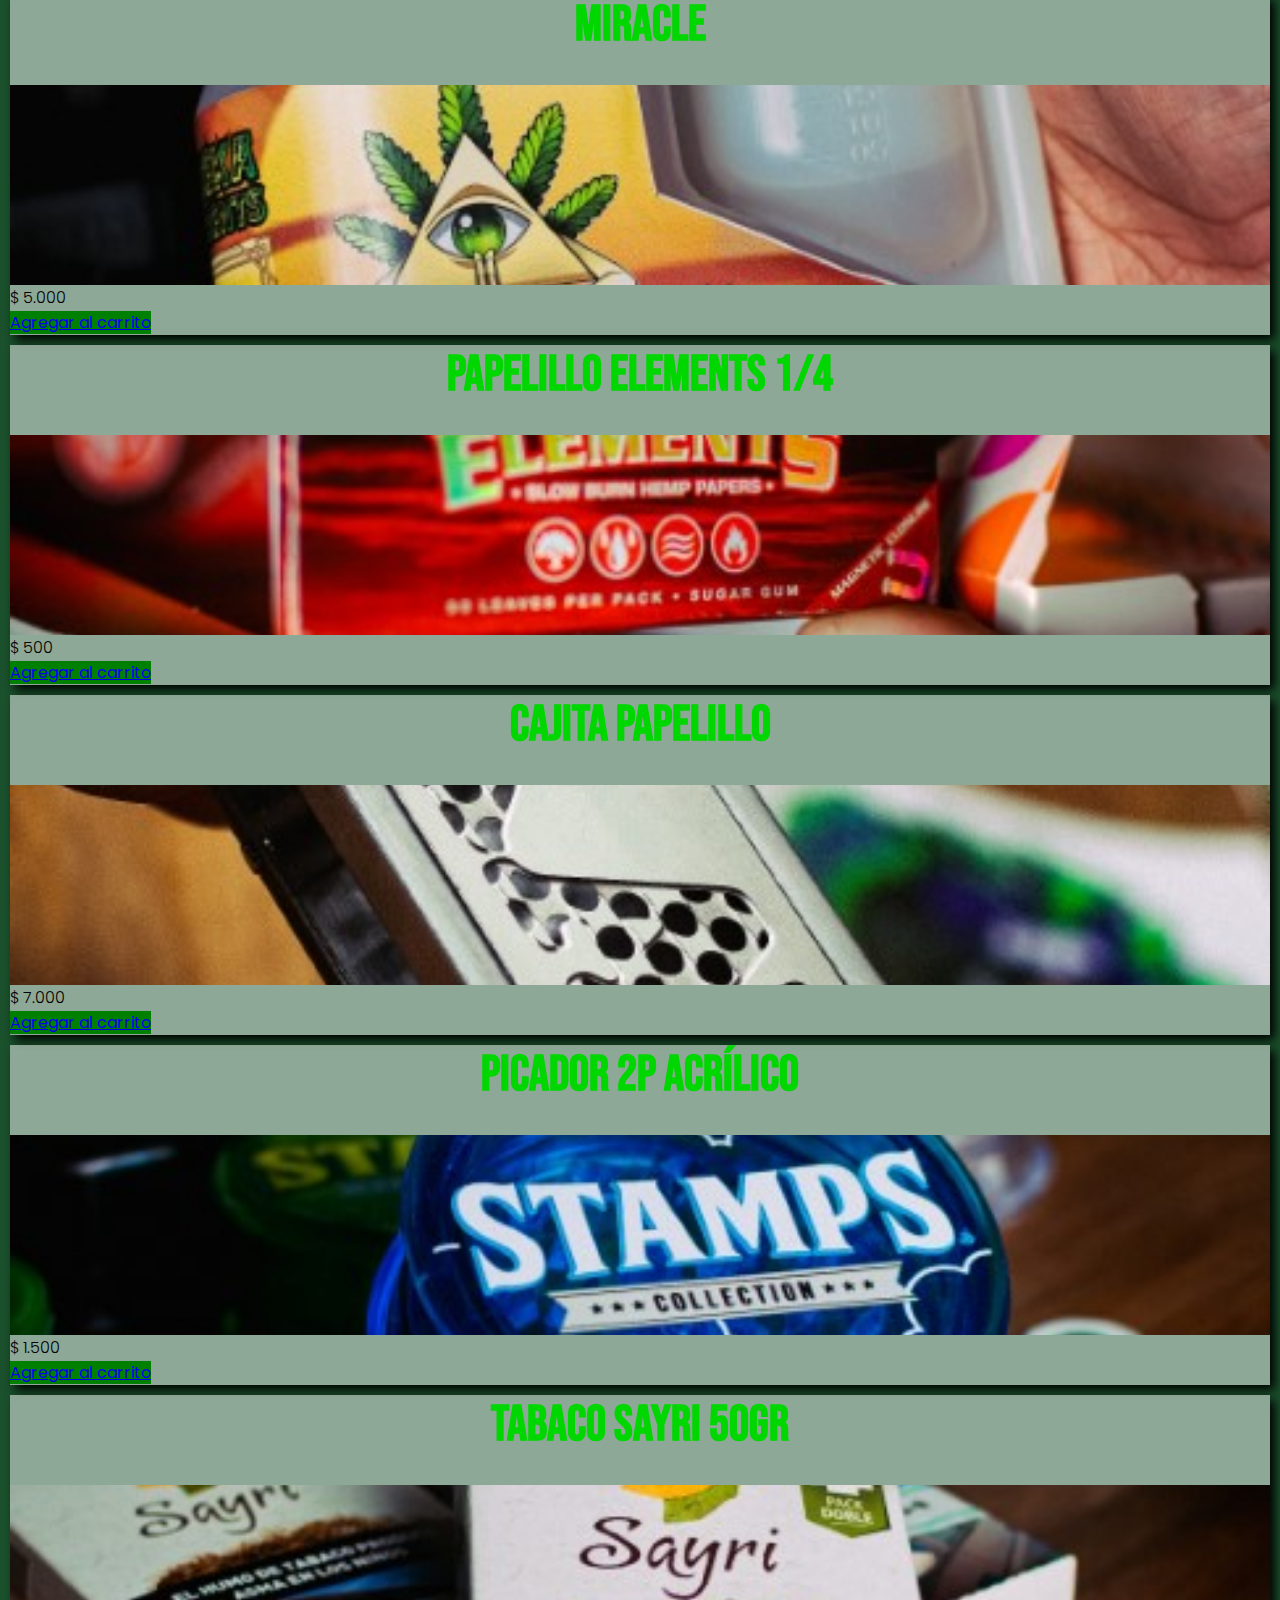
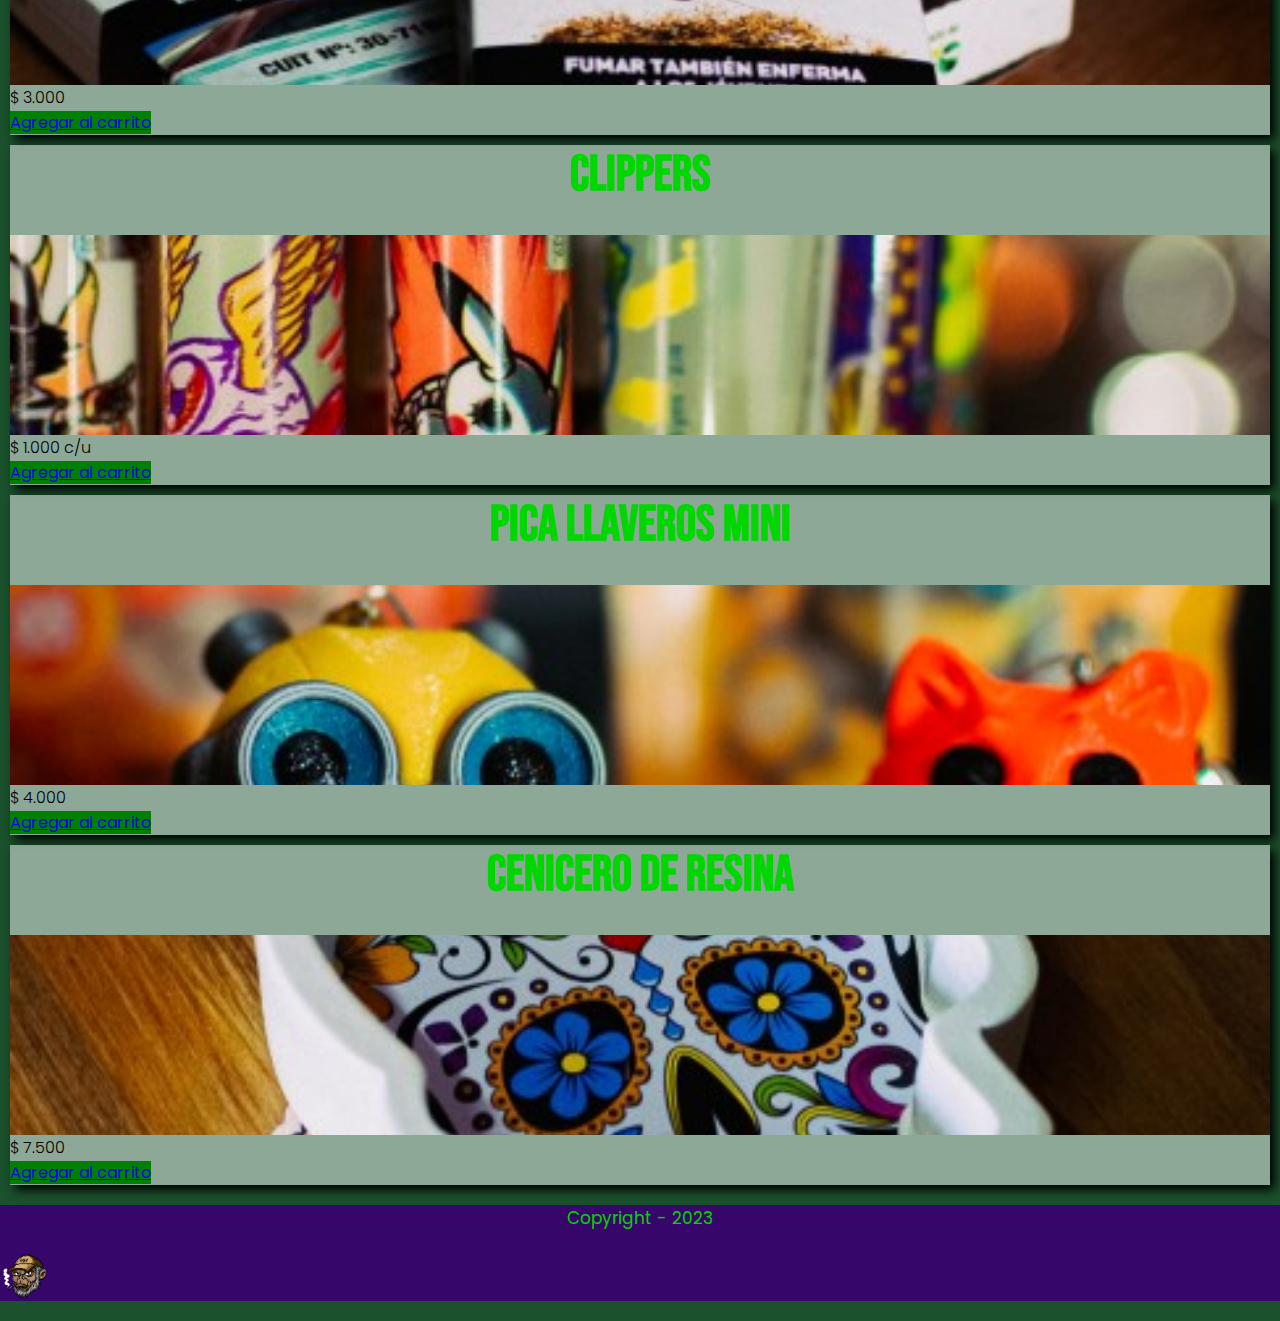
<file: pages/productos.html>
<!DOCTYPE html>
<html lang="es">

<head>
    <meta charset="UTF-8">
    <meta name="viewport" content="width=device-width, initial-scale=1.0">
    <meta name="description" content="Te acercamos nuestros precios y fotos de los articulos que tenemos en venta">
    <!-- font awesome inicia -->
    <link rel="stylesheet" href="https://cdnjs.cloudflare.com/ajax/libs/font-awesome/6.4.2/css/all.min.css"
        integrity="sha512-z3gLpd7yknf1YoNbCzqRKc4qyor8gaKU1qmn+CShxbuBusANI9QpRohGBreCFkKxLhei6S9CQXFEbbKuqLg0DA=="
        crossorigin="anonymous" referrerpolicy="no-referrer" />
    <!-- font awesome fin -->
    <!-- bootstrap inicia -->
    <link href="https://cdn.jsdelivr.net/npm/bootstrap@5.3.2/dist/css/bootstrap.min.css" rel="stylesheet"
        integrity="sha384-T3c6CoIi6uLrA9TneNEoa7RxnatzjcDSCmG1MXxSR1GAsXEV/Dwwykc2MPK8M2HN" crossorigin="anonymous">
    <!-- bootstrap fin -->
    <link rel="stylesheet" href="../styles.css">
    <link rel="icon" href="../img/favicon.ico">
    <title>Productos | Tukson Growshop</title>
</head>

<body>
    <header class="sticky-top">
        <a class="logoHeader" href="../index.html"></a>
        <nav class="navbar navbar-expand-md navbar-dark">
            <div class="container-fluid justify-content-end">
                <button class="navbar-toggler boton-barras" type="button" data-bs-toggle="collapse"
                    data-bs-target="#collapsibleNavbar">
                    <i class="fa-solid fa-bars-staggered fa-rotate-180 burguer"></i>
                </button>
                <div class="collapse navbar-collapse" id="collapsibleNavbar">
                    <ul class="navbar-nav">
                        <li class="nav-item">
                            <a class="nav-link" href="historia.html">Historia</a>
                        </li>
                        <li class="nav-item">
                            <a class="nav-link" href="galeria.html">Galeria</a>
                        </li>
                        <li class="nav-item">
                            <a class="nav-link" href="#">Productos</a>
                        </li>
                        <li class="nav-item">
                            <a class="nav-link" href="contacto.html">Contacto</a>
                        </li>
                    </ul>
                </div>
            </div>
        </nav>
    </header>
    <main>
        <h1 class="titulo-productos">ARTICULOS A LA VENTA</h1>
        <div class="row row-cols-1 row-cols-sm-2 row-cols-md-3 row-cols-xl-4 g-3 m-4">
            <div class="col">
                <div class="card">
                    <h2 class="card-header text-center fs-1">Encendedor Catalítico</h2>
                    <div class="card-img-top imagen-carta prod1"></div>
                    <div class="card-body">
                        <p class="card-text">$ 5.000</p>
                        <a href="#" class="btn btn-primary btn-producto">Agregar al carrito</a>
                    </div>
                </div>
            </div>
            <div class="col">
                <div class="card">
                    <h2 class="card-header text-center fs-1">Picador Burguer</h2>
                    <div class="card-img-top imagen-carta prod2"></div>
                    <div class="card-body">
                        <p class="card-text">$ 12.000</p>
                        <a href="#" class="btn btn-primary btn-producto">Agregar al carrito</a>
                    </div>
                </div>
            </div>
            <div class="col">
                <div class="card">
                    <h2 class="card-header text-center fs-1">Armador Auto Tabaco</h2>
                    <div class="card-img-top imagen-carta prod3"></div>
                    <div class="card-body">
                        <p class="card-text">$ 10.000</p>
                        <a href="#" class="btn btn-primary btn-producto">Agregar al carrito</a>
                    </div>
                </div>
            </div>
            <div class="col">
                <div class="card">
                    <h2 class="card-header text-center fs-1">Bandeja Vidrio Mini</h2>
                    <div class="card-img-top imagen-carta prod4"></div>
                    <div class="card-body">
                        <p class="card-text">$ 10.000</p>
                        <a href="#" class="btn btn-primary btn-producto">Agregar al carrito</a>
                    </div>
                </div>
            </div>
            <div class="col">
                <div class="card">
                    <h2 class="card-header text-center fs-1">Miracle</h2>
                    <div class="card-img-top imagen-carta prod5"></div>
                    <div class="card-body">
                        <p class="card-text">$ 5.000</p>
                        <a href="#" class="btn btn-primary btn-producto">Agregar al carrito</a>
                    </div>
                </div>
            </div>
            <div class="col">
                <div class="card">
                    <h2 class="card-header text-center fs-1">Papelillo Elements 1/4</h2>
                    <div class="card-img-top imagen-carta prod6"></div>
                    <div class="card-body">
                        <p class="card-text">$ 500</p>
                        <a href="#" class="btn btn-primary btn-producto">Agregar al carrito</a>
                    </div>
                </div>
            </div>
            <div class="col">
                <div class="card">
                    <h2 class="card-header text-center fs-1">Cajita Papelillo</h2>
                    <div class="card-img-top imagen-carta prod7"></div>
                    <div class="card-body">
                        <p class="card-text">$ 7.000</p>
                        <a href="#" class="btn btn-primary btn-producto">Agregar al carrito</a>
                    </div>
                </div>
            </div>
            <div class="col">
                <div class="card">
                    <h2 class="card-header text-center fs-1">Picador 2P Acrílico</h2>
                    <div class="card-img-top imagen-carta prod8"></div>
                    <div class="card-body">
                        <p class="card-text">$ 1.500</p>
                        <a href="#" class="btn btn-primary btn-producto">Agregar al carrito</a>
                    </div>
                </div>
            </div>
            <div class="col">
                <div class="card">
                    <h2 class="card-header text-center fs-1">Tabaco Sayri 50gr</h2>
                    <div class="card-img-top imagen-carta prod9"></div>
                    <div class="card-body">
                        <p class="card-text">$ 3.000</p>
                        <a href="#" class="btn btn-primary btn-producto">Agregar al carrito</a>
                    </div>
                </div>
            </div>
            <div class="col">
                <div class="card">
                    <h2 class="card-header text-center fs-1">Clippers</h2>
                    <div class="card-img-top imagen-carta prod10"></div>
                    <div class="card-body">
                        <p class="card-text">$ 1.000 c/u</p>
                        <a href="#" class="btn btn-primary btn-producto">Agregar al carrito</a>
                    </div>
                </div>
            </div>
            <div class="col">
                <div class="card">
                    <h2 class="card-header text-center fs-1">Pica Llaveros Mini</h2>
                    <div class="card-img-top imagen-carta prod11"></div>
                    <div class="card-body">
                        <p class="card-text">$ 4.000</p>
                        <a href="#" class="btn btn-primary btn-producto">Agregar al carrito</a>
                    </div>
                </div>
            </div>
            <div class="col">
                <div class="card">
                    <h2 class="card-header text-center fs-1">Cenicero de Resina</h2>
                    <div class="card-img-top imagen-carta prod12"></div>
                    <div class="card-body">
                        <p class="card-text">$ 7.500</p>
                        <a href="#" class="btn btn-primary btn-producto">Agregar al carrito</a>
                    </div>
                </div>
            </div>

        </div>
    </main>
    <footer class="container-fluid">
        <div class="row align-items-center justify-content-around">
            <p class="col cr">Copyright - 2023</p>
            <div class="col links d-flex justify-content-evenly m-0 p-0">
                <a href="https://www.instagram.com/tuksongrowshop/" target="_blank"><i
                        class="fa-brands fa-instagram"></i></a>
                <a href="#"><i class="fa-brands fa-tiktok"></i></a>
                <a href="#"><i class="fa-brands fa-whatsapp"></i></a>
            </div>
            <div class="logoFooter col"></div>
        </div>
    </footer>
    <script src="https://cdn.jsdelivr.net/npm/bootstrap@5.3.2/dist/js/bootstrap.bundle.min.js"
        integrity="sha384-C6RzsynM9kWDrMNeT87bh95OGNyZPhcTNXj1NW7RuBCsyN/o0jlpcV8Qyq46cDfL"
        crossorigin="anonymous"></script>
</body>

</html>
</file>
<file: styles.css>
@import url("https://fonts.googleapis.com/css2?family=Bebas+Neue&family=Kanit:wght@500&family=Oswald:wght@500&family=Poppins:wght@500&display=swap");
* {
  margin: 0;
  padding: 0;
  box-sizing: border-box;
  font-family: Poppins, sans-serif;
}

html {
  scroll-behavior: smooth;
}

body {
  background-color: #1b512d;
}

.fondo {
  height: 550px;
  background-image: url(./img/fondo.jpg);
  background-size: cover;
  background-position: center;
  display: flex;
  flex-direction: column;
  justify-content: center;
  align-items: center;
}
.fondo h1 {
  font-family: Oswald, sans-serif;
  font-weight: 500;
  font-size: 50px;
  text-align: center;
  margin: 0;
  color: #00d700;
  padding: 0 7px 0 7px;
}
.fondo p {
  font-family: Oswald, sans-serif;
  font-size: 2rem;
  margin: 0;
  color: #10a810;
  font-weight: 400;
  font-style: italic;
}
.fondo span {
  font-family: Oswald, sans-serif;
  font-size: 2rem;
  margin: 0;
  color: #ffffff;
  font-weight: 400;
  font-style: italic;
}

.slogan {
  background-color: rgba(0, 0, 0, 0.493);
  border-radius: 5px;
}

.tituloMarcas {
  color: #36066a;
  height: 50px;
  font-size: 18px;
  font-weight: 600;
  text-shadow: 0px 0px 10px #ffffff;
  margin-top: 15px;
  padding: 10px;
  text-align: center;
  text-transform: uppercase;
}

.logos-marcas {
  margin: 30px 0;
}

.caja-png {
  width: 120px;
  height: 120px;
  margin: 0;
  padding: 0;
}

.celda {
  display: flex;
  justify-content: center;
}

header {
  display: flex;
  justify-content: space-between;
  background-color: #36066a;
  width: 100%;
  padding-left: 20px;
  padding-right: 20px;
  box-shadow: 0 5px 8px 2px rgba(0, 0, 0, 0.5);
}

.burguer {
  font-size: 30px;
  color: #d1d1d1;
}

.boton-barras {
  position: absolute;
  top: 2rem;
  right: 0;
}

.show,
.collapsing {
  padding-top: 4.5rem;
}

.logoHeader {
  height: 100px;
  width: 100px;
  background-image: url(img/logo-header.png);
  background-size: contain;
}

nav {
  display: flex;
  align-items: center;
}

.navbar-nav {
  margin: 0;
  padding: 0;
  text-align: right;
}

.nav-link {
  text-transform: uppercase;
  font-size: 20px;
  font-weight: 800;
  text-decoration: none;
  color: #158b2d;
}

footer {
  background-color: #36066a;
  text-align: center;
}
footer div .col {
  margin: 20px 0;
}
footer p {
  color: #00d700;
  font-size: 17px;
}

.logoFooter {
  background-image: url(img/logoFooter.png);
  background-size: contain;
  background-repeat: no-repeat;
  background-position: center;
  height: 50px;
  width: 50px;
  padding: 0;
  margin: 0;
}

footer div a {
  color: #00d700;
  transition: color 0.5s;
}
footer div a:hover {
  color: #fff;
}

.links {
  font-size: 40px;
}

.img-size {
  width: 100%;
  height: 480px;
}

.texto-hist {
  font-size: 23px;
  font-family: Kanit, sans-serif;
  text-align: 50px;
  margin: 0;
}

.carousel-inner {
  border-radius: 50px;
  box-shadow: 0 5px 8px 2px rgba(0, 0, 0, 0.5);
}

.titulo-galeria {
  color: #36066a;
  height: 50px;
  font-size: 18px;
  font-weight: 600;
  text-shadow: 0px 0px 10px #ffffff;
  margin-top: 15px;
  padding: 10px;
  text-align: center;
  text-transform: uppercase;
}

.img1 {
  grid-area: foto1;
  background-image: url(img/galeria/gal5.jpg);
}

.img2 {
  grid-area: foto2;
  background-image: url(img/galeria/gal6.jpg);
}

.img3 {
  grid-area: foto3;
  background-image: url(img/galeria/gal7.jpg);
}

.img4 {
  grid-area: foto4;
  background-image: url(img/galeria/gal8.jpg);
}

.img5 {
  grid-area: foto5;
  background-image: url(img/galeria/gal3.jpg);
}

.img6 {
  grid-area: foto6;
  background-image: url(img/galeria/gal9.jpg);
}

.img7 {
  grid-area: foto7;
  background-image: url(img/galeria/gal1.jpg);
}

.img8 {
  grid-area: foto8;
  background-image: url(img/galeria/gal2.jpg);
}

.img9 {
  grid-area: foto9;
  background-image: url(img/galeria/gal10.jpg);
}

.img10 {
  grid-area: foto10;
  background-image: url(img/galeria/gal11.jpg);
}

.img11 {
  grid-area: foto11;
  background-image: url(img/galeria/gal12.jpg);
}

.img12 {
  grid-area: foto12;
  background-image: url(img/galeria/gal4.jpg);
}

.imagenes-container {
  display: grid;
  grid-template-rows: repeat(4, 250px);
  grid-template-columns: repeat(4, 1fr);
  grid-template-areas: "foto1 foto2 foto3 foto4" "foto5 foto5 foto6 foto7" "foto8 foto9 foto10 foto7" "foto8 foto11 foto12 foto12";
  gap: 20px;
  padding: 30px 50px 75px;
}
.imagenes-container div {
  background-position: center;
  background-size: cover;
  border: 3px solid black;
  border-radius: 5px;
  box-shadow: 5px 5px 10px black;
}

.anim {
  transition: all 1s;
}
.anim:hover {
  transform: scale(1.3);
}

.imagen-carta {
  background-position: center;
  background-size: cover;
  height: 200px;
  background-color: green;
}

.prod1 {
  background-image: url(img/productos/precio1.jpg);
}

.prod2 {
  background-image: url(img/productos/precio2.jpg);
}

.prod3 {
  background-image: url(img/productos/precio3.jpg);
}

.prod4 {
  background-image: url(img/productos/precio4.jpg);
}

.prod5 {
  background-image: url(img/productos/precio5.jpg);
}

.prod6 {
  background-image: url(img/productos/precio6.jpg);
}

.prod7 {
  background-image: url(img/productos/precio7.jpg);
}

.prod8 {
  background-image: url(img/productos/precio8.jpg);
}

.prod9 {
  background-image: url(img/productos/precio9.jpg);
}

.prod10 {
  background-image: url(img/productos/precio10.jpg);
}

.prod11 {
  background-image: url(img/productos/precio11.jpg);
}

.prod12 {
  background-image: url(img/productos/precio12.jpg);
}

.card {
  box-shadow: 5px 5px 10px black;
  background-color: rgba(255, 255, 255, 0.5019607843);
  margin: 10px;
}

.btn-producto {
  background-color: green;
  border-color: green;
  transition: all 0.5;
}
.btn-producto:hover, .btn-producto:active {
  background-color: rgb(0, 82, 0);
  border-color: rgb(0, 82, 0);
}

.titulo-productos {
  color: #36066a;
  height: 50px;
  font-size: 18px;
  font-weight: 600;
  text-shadow: 0px 0px 10px #ffffff;
  margin-top: 15px;
  padding: 10px;
  text-align: center;
  text-transform: uppercase;
}

.card-header {
  font-family: "Bebas Neue", sans-serif;
  font-weight: 900;
  text-transform: uppercase;
  white-space: nowrap;
  overflow: hidden;
}

.card-text {
  font-family: Poppins, sans-serif;
  font-weight: 300;
}

form {
  margin: 40px;
  text-align: center;
}
form h2 {
  font-size: 50px;
  color: #00d700;
  padding-bottom: 30px;
}
form input,
form textarea {
  display: block;
  margin: 10px 0px 10px 25%;
  width: 50%;
  font-size: 35px;
}

.boton {
  width: 15%;
}

main h2 {
  font-size: 50px;
  color: #00d700;
  padding-bottom: 30px;
  text-align: center;
}
main iframe {
  margin: 10px 0px 10px 25%;
  width: 50%;
  font-size: 35px;
}

@media only screen and (min-width: 1440px) {
  .slogan {
    transform: scale(1.3);
  }
}
@media only screen and (max-width: 425px) {
  .slogan {
    transform: scale(0.8);
  }
}
@media only screen and (max-width: 768px) {
  .links {
    font-size: 30px;
  }
  footer p {
    font-size: 13px;
  }
  .imagenes-container {
    grid-template-rows: repeat(6, 250px);
    grid-template-columns: 1fr 1fr 1fr;
    grid-template-areas: "foto1 foto2 foto2" "foto3 foto3 foto4" "foto5 foto6 foto4" "foto7 foto7 foto8" "foto9 foto10 foto11" "foto9 foto12 foto12";
    gap: 20px;
    padding: 30px 50px 75px;
  }
}
@media only screen and (min-width: 50px) and (max-width: 425px) {
  .imagenes-container {
    grid-template-rows: repeat(12, 250px);
    grid-template-columns: 1fr;
    grid-template-areas: "foto1" "foto2" "foto3" "foto4" "foto5" "foto6" "foto7" "foto8" "foto9" "foto10" "foto11" "foto12";
    gap: 20px;
    padding: 30px 50px 75px;
  }
}

/*# sourceMappingURL=styles.css.map */
</file>
